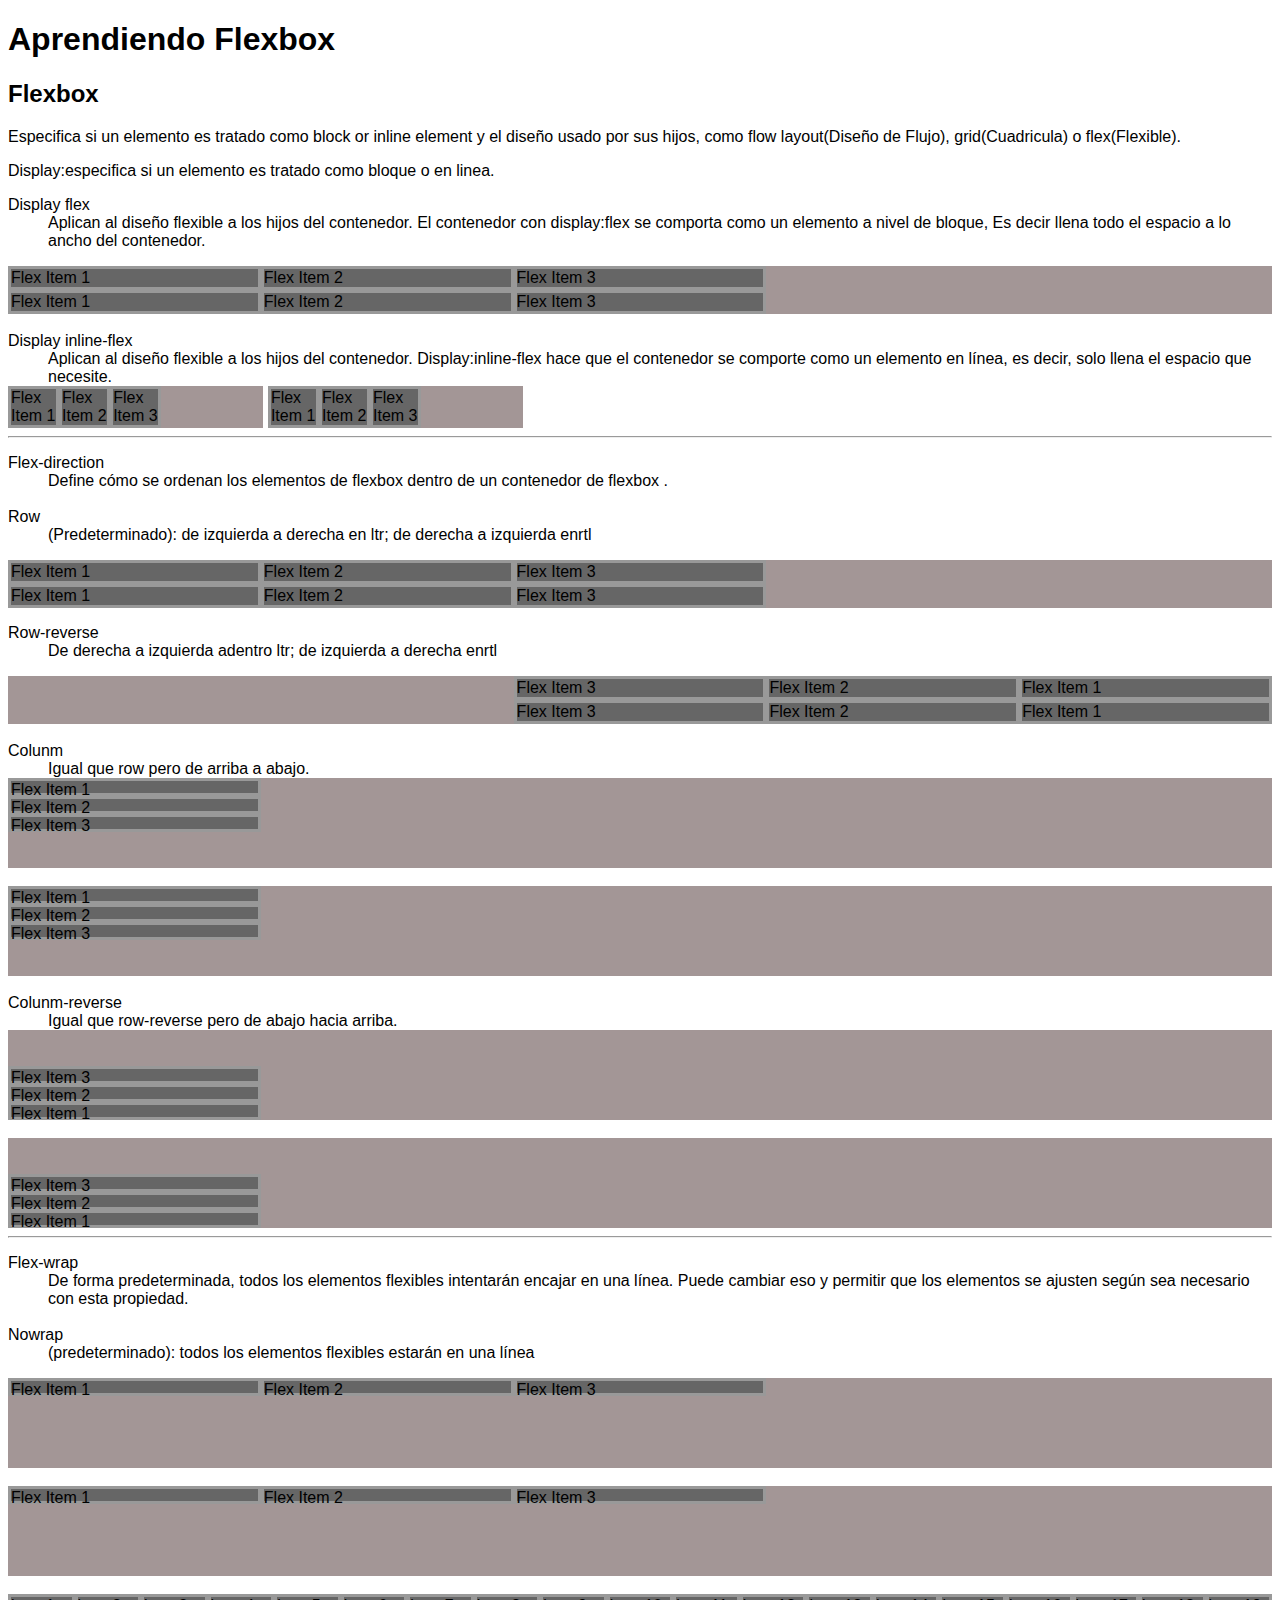
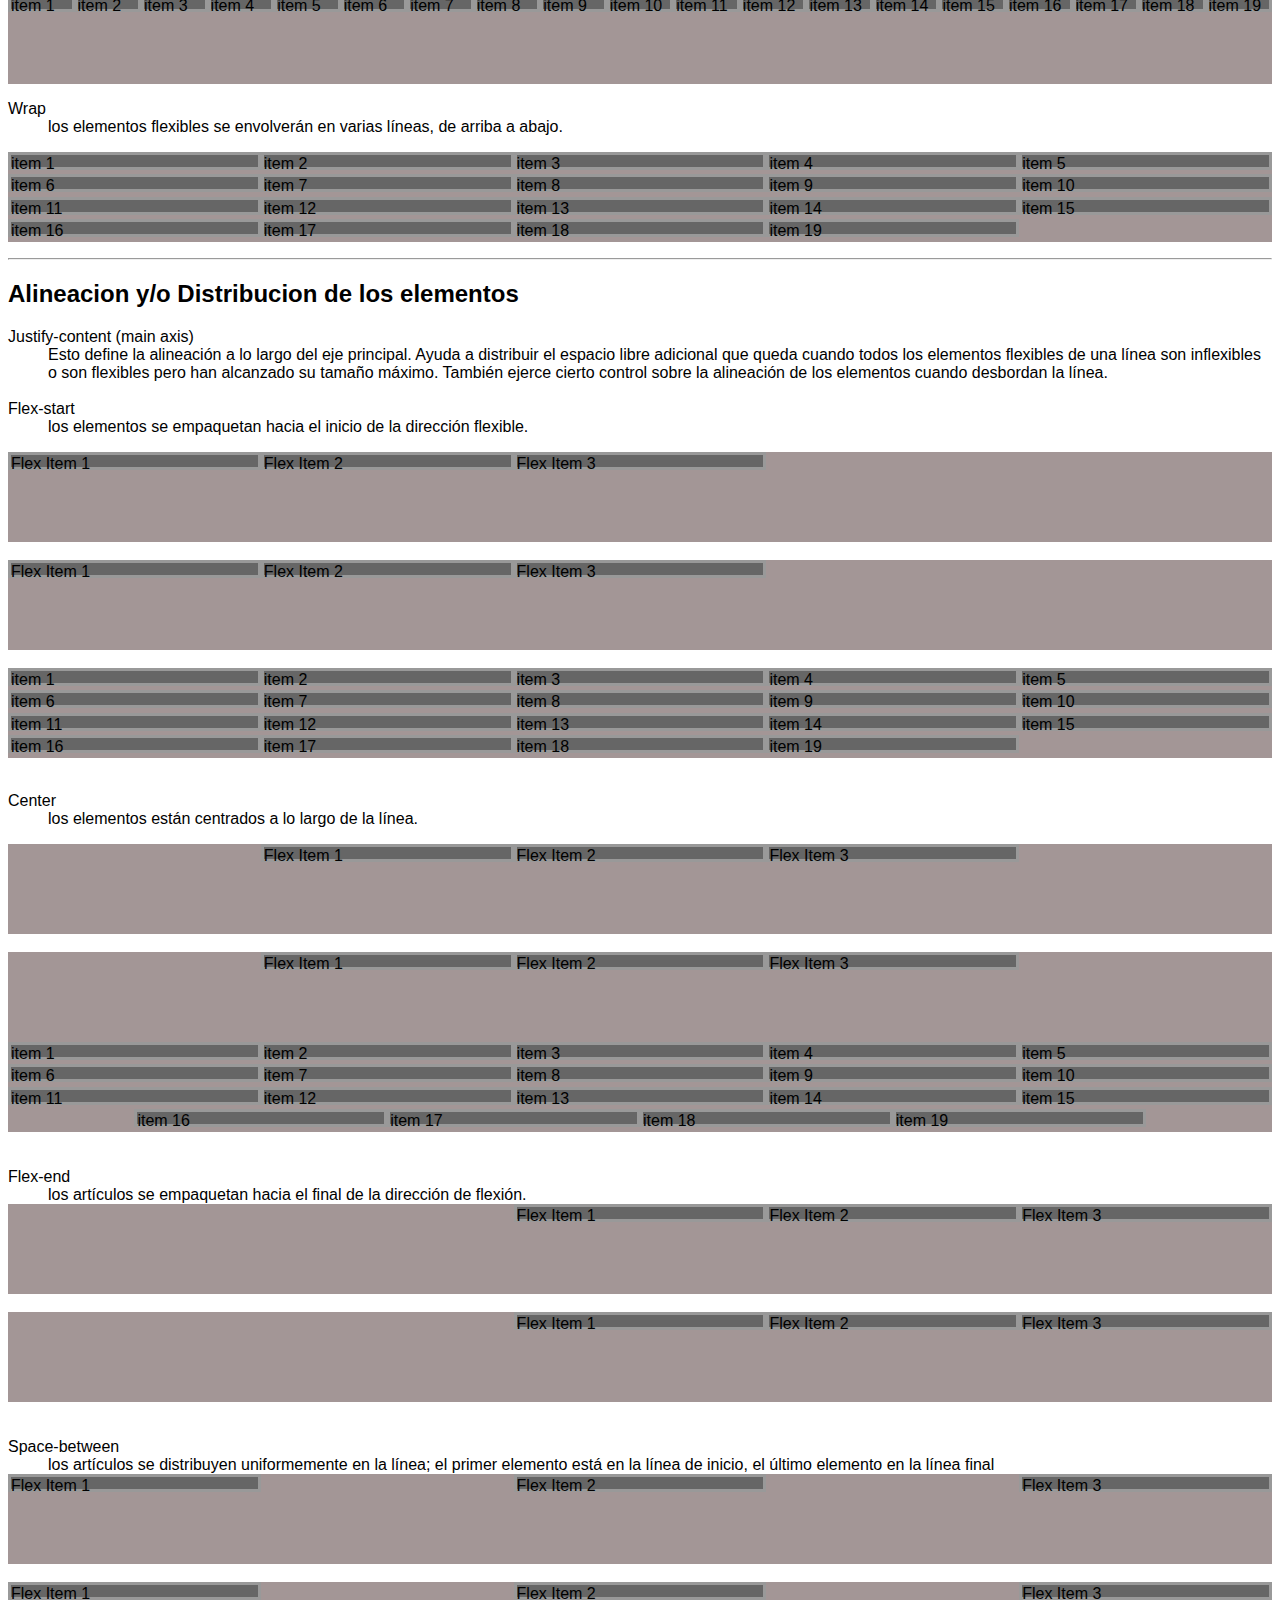
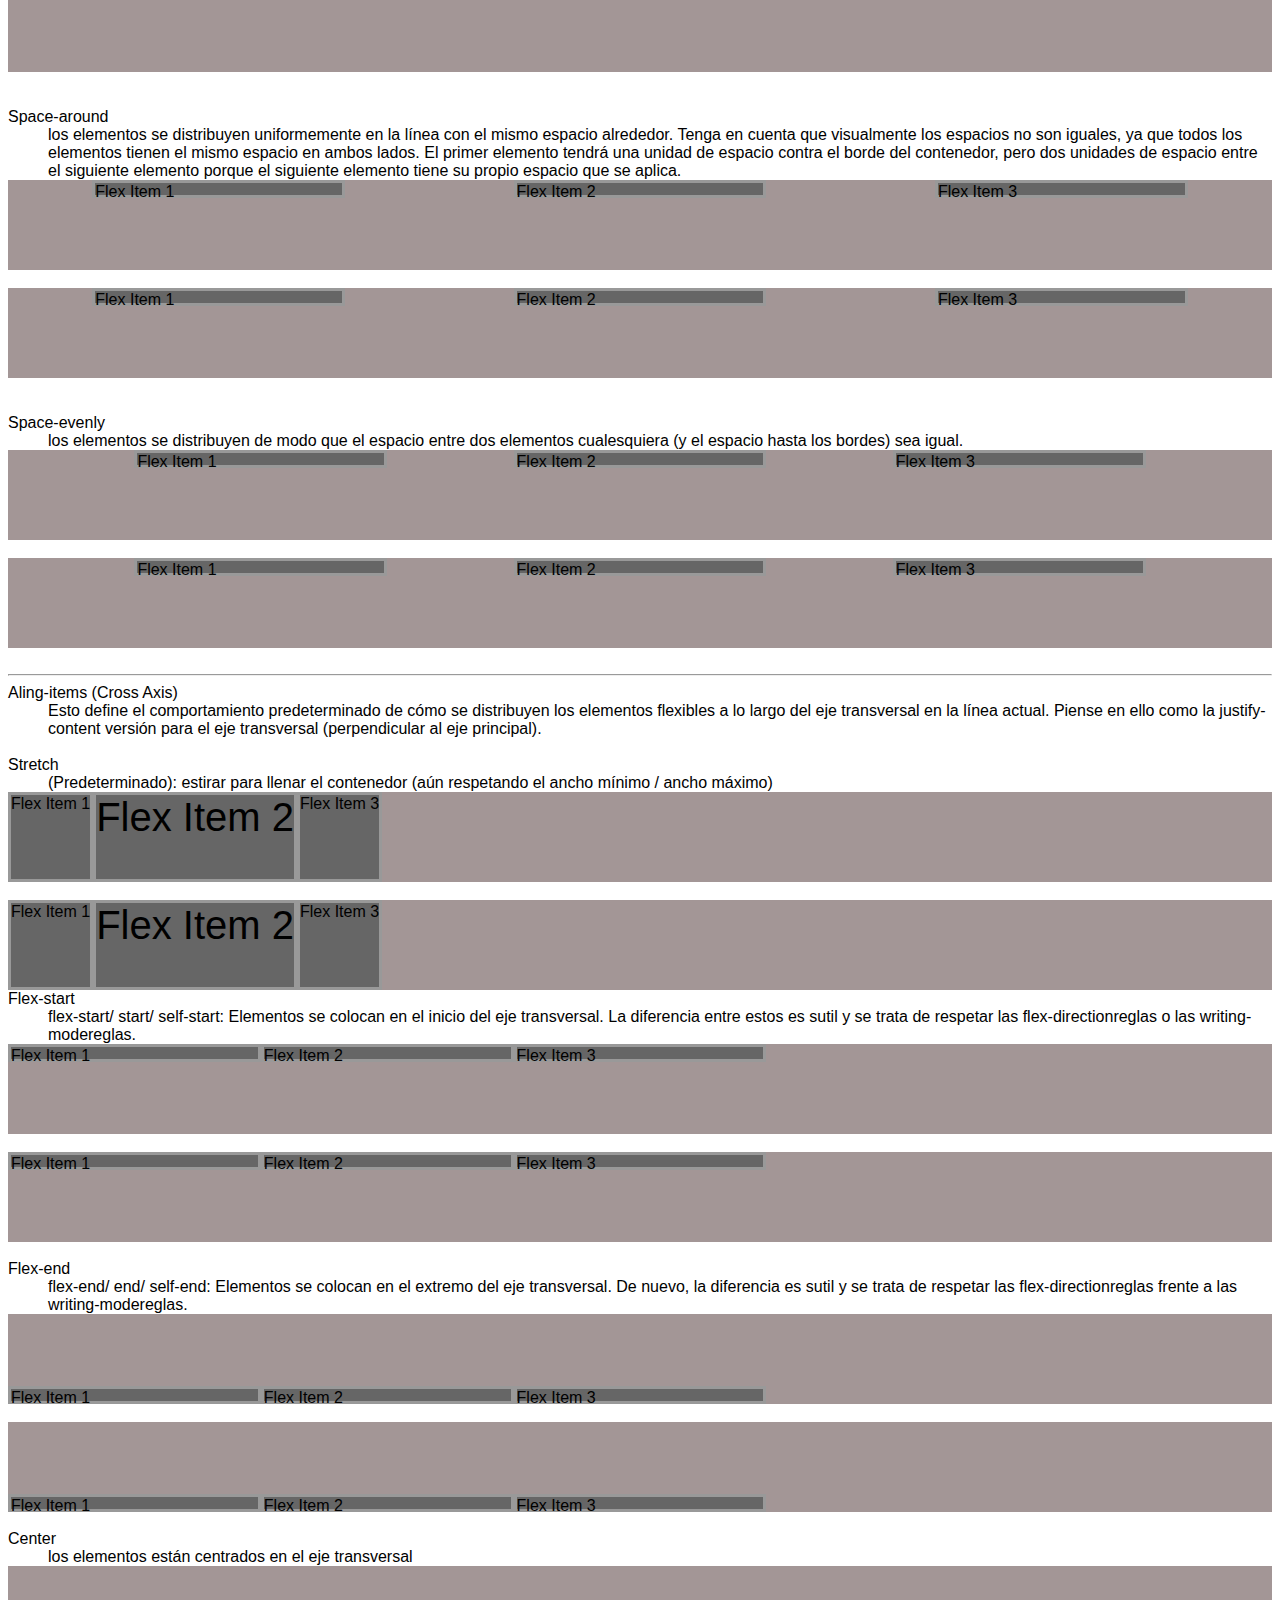
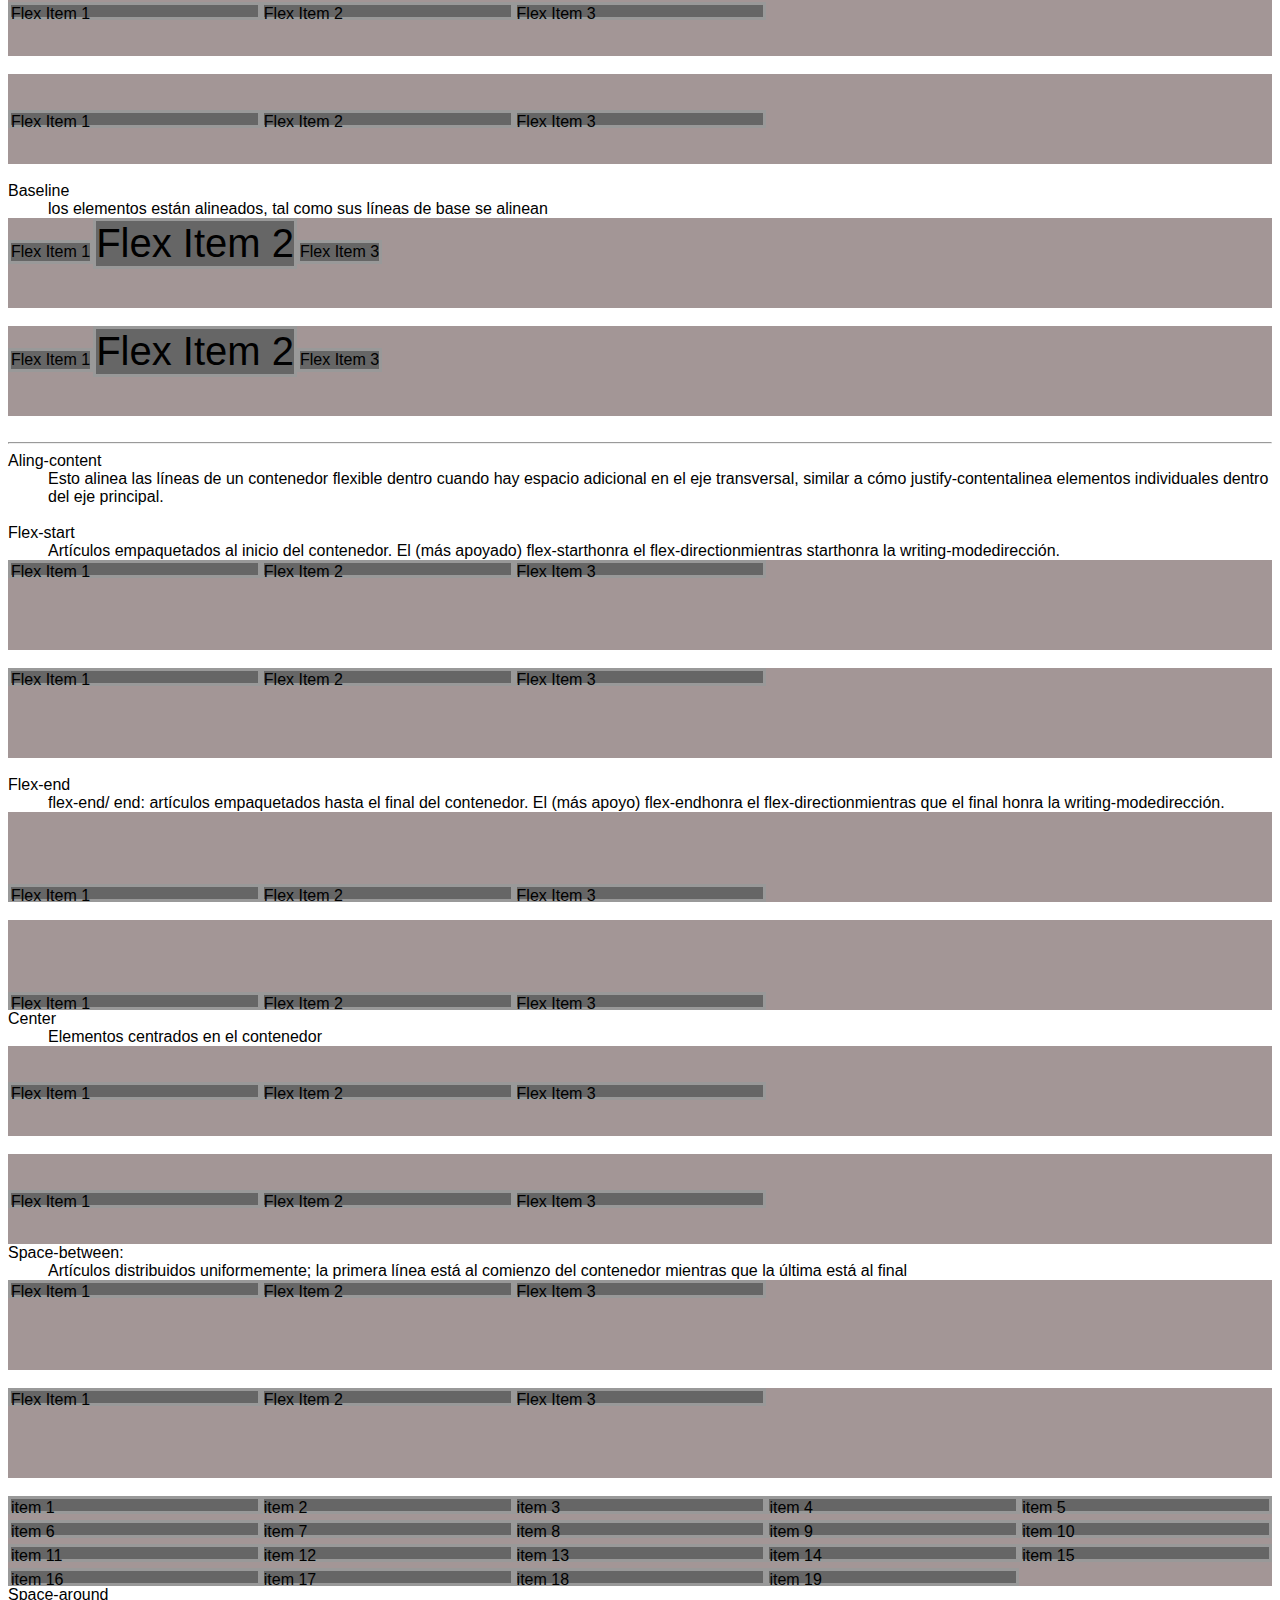
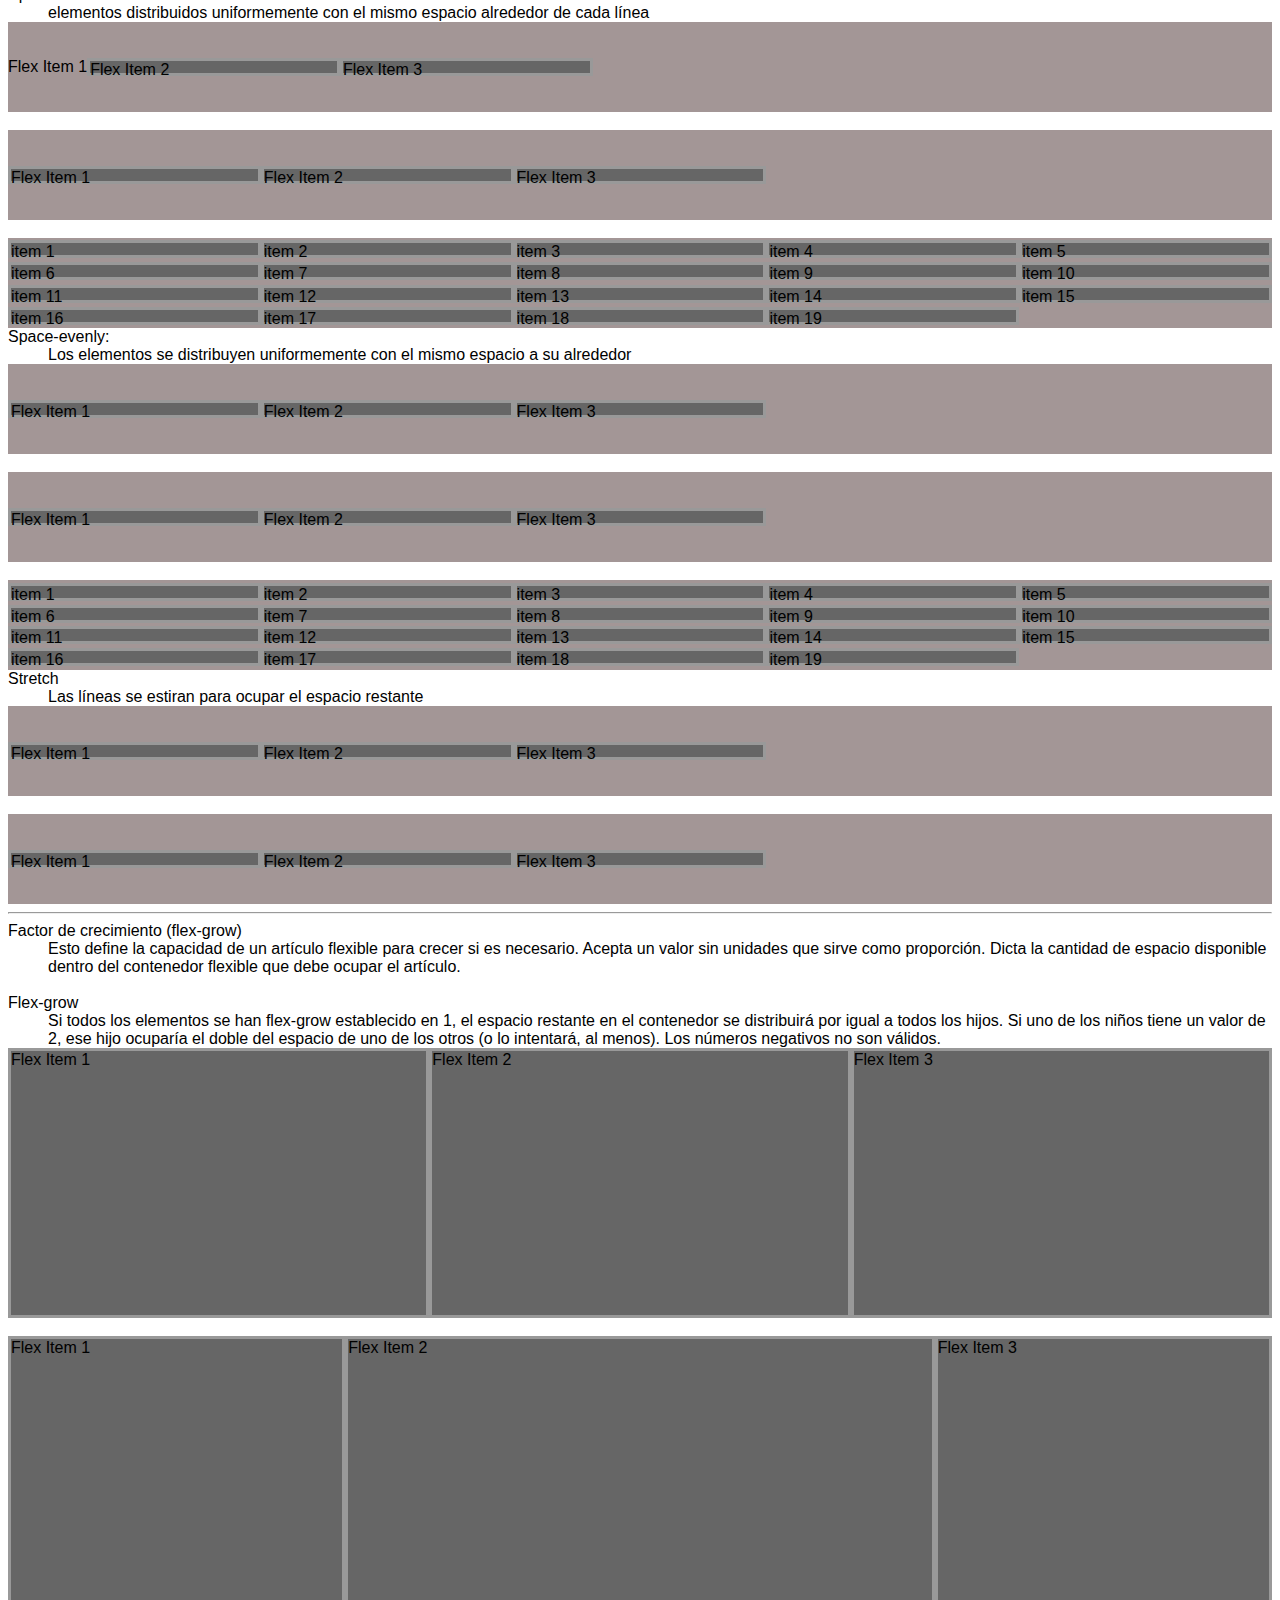
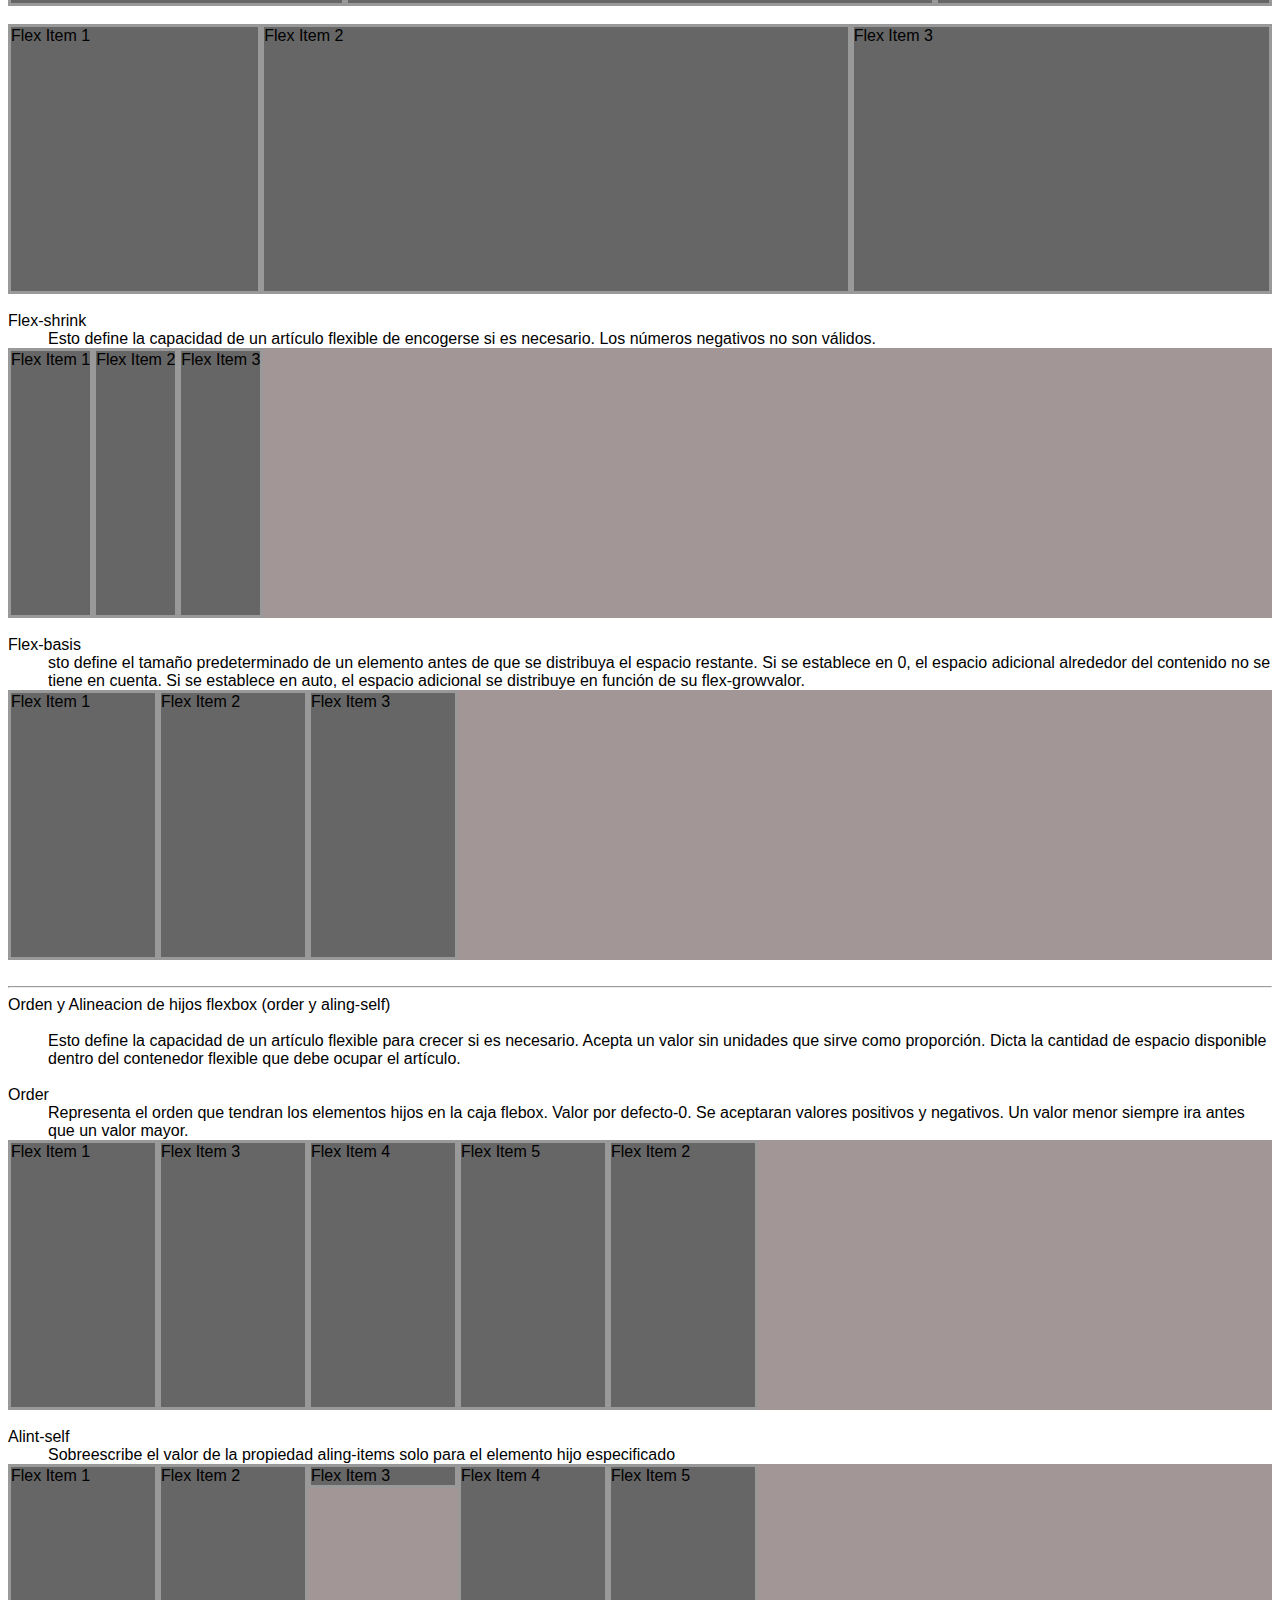
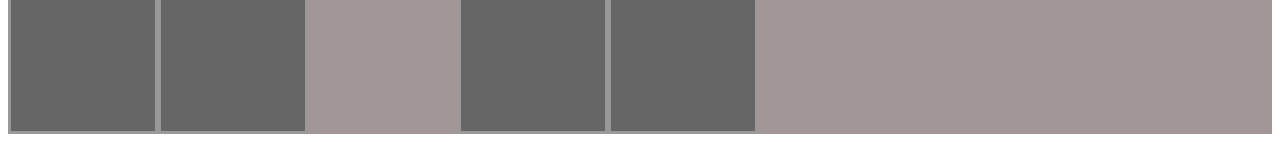
<file: Fundamentos Flexbox/index.html>
<!DOCTYPE html>
<html lang="en">
<head>
    <meta charset="UTF-8">
    <meta http-equiv="X-UA-Compatible" content="IE=edge">
    <meta name="viewport" content="width=device-width, initial-scale=1.0">
    <title>Aprendiendo Flexbox</title>
    <link rel="stylesheet" href="style.css">

</head>
<body>
    <h1>Aprendiendo Flexbox</h1>
    <h2>Flexbox</h2>
    <p>Especifica si un elemento es tratado como block or inline element y el diseño usado por sus hijos, como flow layout(Diseño de Flujo), grid(Cuadricula) o flex(Flexible). </p>
    <p>Display:especifica si un elemento es tratado como bloque o en linea. </p>
    <dl>
        <dt>Display flex</dt>
        <dd>Aplican al diseño flexible a los hijos del contenedor. El contenedor con display:flex se comporta como un elemento a nivel de bloque, Es decir llena todo el espacio a lo ancho del contenedor.</dd>
    </dl>
    <section class="conteiner">
        <article class="item">Flex Item 1</article>
        <article class="item">Flex Item 2</article>
        <article class="item">Flex Item 3</article>
    </section>   
    <section class="conteiner">
        <article class="item">Flex Item 1</article>
        <article class="item">Flex Item 2</article>
        <article class="item">Flex Item 3</article>
    </section> 
    <br>
    <dt>Display inline-flex</dt>
    <dd>Aplican al diseño flexible a los hijos del contenedor. Display:inline-flex hace que el contenedor se comporte como un elemento en línea, es decir, solo llena el espacio que necesite.</dd>
</dl>
<section class="conteiner1">
    <article class="item">Flex Item 1</article>
    <article class="item">Flex Item 2</article>
    <article class="item">Flex Item 3</article>
</section>   
<section class="conteiner1">
    <article class="item">Flex Item 1</article>
    <article class="item">Flex Item 2</article>
    <article class="item">Flex Item 3</article>
</section> 
<br>
<hr>
    <dl>    
    <dt>Flex-direction</dt>
       <dd>Define cómo se ordenan los elementos de flexbox dentro de un contenedor de flexbox .</dd>
    <br>
    <dt>Row</dt>
        <dd>(Predeterminado): de izquierda a derecha en ltr; de derecha a izquierda enrtl </dd>
    </dl>
    <section class="conteiner2">
        <article class="item">Flex Item 1</article>
        <article class="item">Flex Item 2</article>
        <article class="item">Flex Item 3</article>
    </section>   
    <section class="conteiner2">
        <article class="item">Flex Item 1</article>
        <article class="item">Flex Item 2</article>
        <article class="item">Flex Item 3</article>
    </section>
    <dl> 
    <dt>Row-reverse</dt>
    <dd>De derecha a izquierda adentro ltr; de izquierda a derecha enrtl </dd>
    </dl>
    <section class="conteiner3">
        <article class="item">Flex Item 1</article>
        <article class="item">Flex Item 2</article>
        <article class="item">Flex Item 3</article>
    </section>   
    <section class="conteiner3">
        <article class="item">Flex Item 1</article>
        <article class="item">Flex Item 2</article>
        <article class="item">Flex Item 3</article>
    </section>
    <br> 
    <dt>Colunm</dt>
    <dd>Igual que row pero de arriba a abajo.</dd>
    </dl>
    <section class="conteiner4">
        <article class="item">Flex Item 1</article>
        <article class="item">Flex Item 2</article>
        <article class="item">Flex Item 3</article>
    </section>   
    <br>
    <section class="conteiner4">
        <article class="item">Flex Item 1</article>
        <article class="item">Flex Item 2</article>
        <article class="item">Flex Item 3</article>
    </section> 
    <br>
    <dt>Colunm-reverse</dt>
    <dd>Igual que row-reverse pero de abajo hacia arriba.</dd>
    </dl>
    <section class="conteiner5">
        <article class="item">Flex Item 1</article>
        <article class="item">Flex Item 2</article>
        <article class="item">Flex Item 3</article>
    </section>
    <br>   
    <section class="conteiner5">
        <article class="item">Flex Item 1</article>
        <article class="item">Flex Item 2</article>
        <article class="item">Flex Item 3</article>
    </section> 
    <hr>
    <dl>    
    <dt>Flex-wrap</dt>
       <dd>De forma predeterminada, todos los elementos flexibles intentarán encajar en una línea. Puede cambiar eso y permitir que los elementos se ajusten según sea necesario con esta propiedad.</dd>
    <br>
    <dt>Nowrap</dt>
        <dd>(predeterminado): todos los elementos flexibles estarán en una línea</dd>
    </dl>
    <section class="conteiner6">
        <article class="item">Flex Item 1</article>
        <article class="item">Flex Item 2</article>
        <article class="item">Flex Item 3</article>
    </section>   
    <br>
    <section class="conteiner6">
        <article class="item">Flex Item 1</article>
        <article class="item">Flex Item 2</article>
        <article class="item">Flex Item 3</article>
    </section>
    <br>
    <section class="conteiner6">
        <article class="item">item 1</article>
        <article class="item">item 2</article>
        <article class="item">item 3</article>
        <article class="item">item 4</article>
        <article class="item">item 5</article>
        <article class="item">item 6</article>
        <article class="item">item 7</article>
        <article class="item">item 8</article>
        <article class="item">item 9</article>
        <article class="item">item 10</article>
        <article class="item">item 11</article>
        <article class="item">item 12</article>
        <article class="item">item 13</article>
        <article class="item">item 14</article>
        <article class="item">item 15</article>
        <article class="item">item 16</article>
        <article class="item">item 17</article>
        <article class="item">item 18</article>
        <article class="item">item 19</article>
    </section>
    <dl>
        <dt>Wrap</dt>
        <dd>los elementos flexibles se envolverán en varias líneas, de arriba a abajo.</dd>
    </dl>
    <section class="conteiner7">
        <article class="item">item 1</article>
        <article class="item">item 2</article>
        <article class="item">item 3</article>
        <article class="item">item 4</article>
        <article class="item">item 5</article>
        <article class="item">item 6</article>
        <article class="item">item 7</article>
        <article class="item">item 8</article>
        <article class="item">item 9</article>
        <article class="item">item 10</article>
        <article class="item">item 11</article>
        <article class="item">item 12</article>
        <article class="item">item 13</article>
        <article class="item">item 14</article>
        <article class="item">item 15</article>
        <article class="item">item 16</article>
        <article class="item">item 17</article>
        <article class="item">item 18</article>
        <article class="item">item 19</article>
    </section>
    </section>
    <dl>
    <hr>
    <h2>Alineacion y/o Distribucion de los elementos</h2> 
    <dt>Justify-content (main axis)</dt>
    <dd>Esto define la alineación a lo largo del eje principal. Ayuda a distribuir el espacio libre adicional que queda cuando todos los elementos flexibles de una línea son inflexibles o son flexibles pero han alcanzado su tamaño máximo. También ejerce cierto control sobre la alineación de los elementos cuando desbordan la línea.</dd>
    <br>
    <dt>Flex-start</dt>
     <dd>los elementos se empaquetan hacia el inicio de la dirección flexible.</dd>
    </dl>
    <section class="conteiner8">
     <article class="item">Flex Item 1</article>
     <article class="item">Flex Item 2</article>
     <article class="item">Flex Item 3</article>
 </section>   
 <br>
 <section class="conteiner8">
     <article class="item">Flex Item 1</article>
     <article class="item">Flex Item 2</article>
     <article class="item">Flex Item 3</article>
 </section>
 <br>
 <section class="conteiner8">
     <article class="item">item 1</article>
     <article class="item">item 2</article>
     <article class="item">item 3</article>
     <article class="item">item 4</article>
     <article class="item">item 5</article>
     <article class="item">item 6</article>
     <article class="item">item 7</article>
     <article class="item">item 8</article>
     <article class="item">item 9</article>
     <article class="item">item 10</article>
     <article class="item">item 11</article>
     <article class="item">item 12</article>
     <article class="item">item 13</article>
     <article class="item">item 14</article>
     <article class="item">item 15</article>
     <article class="item">item 16</article>
     <article class="item">item 17</article>
     <article class="item">item 18</article>
     <article class="item">item 19</article>
 </section>
 <dl>
    <br>
    <dt>Center</dt>
     <dd>los elementos están centrados a lo largo de la línea.</dd>
    </dl>
    <section class="conteiner9">
     <article class="item">Flex Item 1</article>
     <article class="item">Flex Item 2</article>
     <article class="item">Flex Item 3</article>
 </section>   
 <br>
 <section class="conteiner9">
     <article class="item">Flex Item 1</article>
     <article class="item">Flex Item 2</article>
     <article class="item">Flex Item 3</article>
 </section>
 <section class="conteiner9">
    <article class="item">item 1</article>
    <article class="item">item 2</article>
    <article class="item">item 3</article>
    <article class="item">item 4</article>
    <article class="item">item 5</article>
    <article class="item">item 6</article>
    <article class="item">item 7</article>
    <article class="item">item 8</article>
    <article class="item">item 9</article>
    <article class="item">item 10</article>
    <article class="item">item 11</article>
    <article class="item">item 12</article>
    <article class="item">item 13</article>
    <article class="item">item 14</article>
    <article class="item">item 15</article>
    <article class="item">item 16</article>
    <article class="item">item 17</article>
    <article class="item">item 18</article>
    <article class="item">item 19</article>
</section>
 <br>
 <br>
    <dt>Flex-end</dt>
     <dd>los artículos se empaquetan hacia el final de la dirección de flexión.</dd>
    </dl>
    <section class="conteiner10">
     <article class="item">Flex Item 1</article>
     <article class="item">Flex Item 2</article>
     <article class="item">Flex Item 3</article>
 </section>   
 <br>
 <section class="conteiner10">
     <article class="item">Flex Item 1</article>
     <article class="item">Flex Item 2</article>
     <article class="item">Flex Item 3</article>
 </section>
 <br>
 <br>
 <dt>Space-between</dt>
  <dd>los artículos se distribuyen uniformemente en la línea; el primer elemento está en la línea de inicio, el último elemento en la línea final</dd>
 </dl>
 <section class="conteiner11">
  <article class="item">Flex Item 1</article>
  <article class="item">Flex Item 2</article>
  <article class="item">Flex Item 3</article>
</section>   
<br>
<section class="conteiner11">
  <article class="item">Flex Item 1</article>
  <article class="item">Flex Item 2</article>
  <article class="item">Flex Item 3</article>
</section>
<br>
<br>
    <dt>Space-around</dt>
     <dd>los elementos se distribuyen uniformemente en la línea con el mismo espacio alrededor. Tenga en cuenta que visualmente los espacios no son iguales, ya que todos los elementos tienen el mismo espacio en ambos lados. El primer elemento tendrá una unidad de espacio contra el borde del contenedor, pero dos unidades de espacio entre el siguiente elemento porque el siguiente elemento tiene su propio espacio que se aplica.</dd>
    </dl>
    <section class="conteiner12">
     <article class="item">Flex Item 1</article>
     <article class="item">Flex Item 2</article>
     <article class="item">Flex Item 3</article>
 </section>   
 <br>
 <section class="conteiner12">
     <article class="item">Flex Item 1</article>
     <article class="item">Flex Item 2</article>
     <article class="item">Flex Item 3</article>
 </section>
 <br>
 <br>
    <dt>Space-evenly</dt>
     <dd>los elementos se distribuyen de modo que el espacio entre dos elementos cualesquiera (y el espacio hasta los bordes) sea igual.</dd>
    </dl>
    <section class="conteiner13">
     <article class="item">Flex Item 1</article>
     <article class="item">Flex Item 2</article>
     <article class="item">Flex Item 3</article>
 </section>   
 <br>
 <section class="conteiner13">
     <article class="item">Flex Item 1</article>
     <article class="item">Flex Item 2</article>
     <article class="item">Flex Item 3</article>
 </section>
 <br>
 <hr>
 <dt>Aling-items (Cross Axis)</dt>
 <dd>Esto define el comportamiento predeterminado de cómo se distribuyen los elementos flexibles a lo largo del eje transversal en la línea actual. Piense en ello como la justify-content versión para el eje transversal (perpendicular al eje principal).</dd>
 <br>
 <dt>Stretch</dt>
<dd>(Predeterminado): estirar para llenar el contenedor (aún respetando el ancho mínimo / ancho máximo)</dd>
</dl>
<section class="conteiner14">
<article class="item14">Flex Item 1</article>
<article class="item14">Flex Item 2</article>
<article class="item14">Flex Item 3</article>
</section>   
<br>
<section class="conteiner14">
<article class="item14">Flex Item 1</article>
<article class="item14">Flex Item 2</article>
<article class="item14">Flex Item 3</article>
</section>
<dt>Flex-start</dt>
  <dd>flex-start/ start/ self-start: Elementos se colocan en el inicio del eje transversal. La diferencia entre estos es sutil y se trata de respetar las flex-directionreglas o las writing-modereglas.</dd>
 </dl>
 <section class="conteiner15">
  <article class="item">Flex Item 1</article>
  <article class="item">Flex Item 2</article>
  <article class="item">Flex Item 3</article>
</section>   
<br>
<section class="conteiner15">
  <article class="item">Flex Item 1</article>
  <article class="item">Flex Item 2</article>
  <article class="item">Flex Item 3</article>
</section>
<br>
 <dt>Flex-end</dt>
  <dd>flex-end/ end/ self-end: Elementos se colocan en el extremo del eje transversal. De nuevo, la diferencia es sutil y se trata de respetar las flex-directionreglas frente a las writing-modereglas.</dd>
 </dl>
 <section class="conteiner16">
  <article class="item">Flex Item 1</article>
  <article class="item">Flex Item 2</article>
  <article class="item">Flex Item 3</article>
</section>   
<br>
<section class="conteiner16">
  <article class="item">Flex Item 1</article>
  <article class="item">Flex Item 2</article>
  <article class="item">Flex Item 3</article>
</section>
<br>
<dt>Center</dt>
<dd>los elementos están centrados en el eje transversal</dd>
</dl>
<section class="conteiner17">
<article class="item">Flex Item 1</article>
<article class="item">Flex Item 2</article>
<article class="item">Flex Item 3</article>
</section>   
<br>
<section class="conteiner17">
<article class="item">Flex Item 1</article>
<article class="item">Flex Item 2</article>
<article class="item">Flex Item 3</article>
</section>
<br>
<dt>Baseline</dt>
<dd> los elementos están alineados, tal como sus líneas de base se alinean</dd>
</dl>
<section class="conteiner18">
<article class="item14">Flex Item 1</article>
<article class="item14">Flex Item 2</article>
<article class="item14">Flex Item 3</article>
</section>   
<br>
<section class="conteiner18">
<article class="item14">Flex Item 1</article>
<article class="item14">Flex Item 2</article>
<article class="item14">Flex Item 3</article>
</section>
<br>
<hr>
<dt>Aling-content </dt>
 <dd>Esto alinea las líneas de un contenedor flexible dentro cuando hay espacio adicional en el eje transversal, similar a cómo justify-contentalinea elementos individuales dentro del eje principal.</dd>
 <br>
 <dt>Flex-start</dt>
<dd>Artículos empaquetados al inicio del contenedor. El (más apoyado) flex-starthonra el flex-directionmientras starthonra la writing-modedirección.</dd>
</dl>
<section class="conteiner20">
<article class="item">Flex Item 1</article>
<article class="item">Flex Item 2</article>
<article class="item">Flex Item 3</article>
</section>   
<br>
<section class="conteiner20">
<article class="item">Flex Item 1</article>
<article class="item">Flex Item 2</article>
<article class="item">Flex Item 3</article>
</section>
<br>
<dt>Flex-end</dt>
<dd>flex-end/ end: artículos empaquetados hasta el final del contenedor. El (más apoyo) flex-endhonra el flex-directionmientras que el final honra la writing-modedirección.</dd>
</dl>
<section class="conteiner21">
<article class="item">Flex Item 1</article>
<article class="item">Flex Item 2</article>
<article class="item">Flex Item 3</article>
</section>   
<br>
<section class="conteiner21">
<article class="item">Flex Item 1</article>
<article class="item">Flex Item 2</article>
<article class="item">Flex Item 3</article>
</section>
<dt>Center</dt>
<dd>Elementos centrados en el contenedor</dd>
</dl>
<section class="conteiner22">
<article class="item">Flex Item 1</article>
<article class="item">Flex Item 2</article>
<article class="item">Flex Item 3</article>
</section>   
<br>
<section class="conteiner22">
<article class="item">Flex Item 1</article>
<article class="item">Flex Item 2</article>
<article class="item">Flex Item 3</article>
</section>
<dt>Space-between:</dt>
<dd> Artículos distribuidos uniformemente; la primera línea está al comienzo del contenedor mientras que la última está al final</dd>
</dl>
<section class="conteiner23">
<article class="item">Flex Item 1</article>
<article class="item">Flex Item 2</article>
<article class="item">Flex Item 3</article>
</section>   
<br>
<section class="conteiner23">
<article class="item">Flex Item 1</article>
<article class="item">Flex Item 2</article>
<article class="item">Flex Item 3</article>
</section>
<br>
<section class="conteiner23">
    <article class="item">item 1</article>
    <article class="item">item 2</article>
    <article class="item">item 3</article>
    <article class="item">item 4</article>
    <article class="item">item 5</article>
    <article class="item">item 6</article>
    <article class="item">item 7</article>
    <article class="item">item 8</article>
    <article class="item">item 9</article>
    <article class="item">item 10</article>
    <article class="item">item 11</article>
    <article class="item">item 12</article>
    <article class="item">item 13</article>
    <article class="item">item 14</article>
    <article class="item">item 15</article>
    <article class="item">item 16</article>
    <article class="item">item 17</article>
    <article class="item">item 18</article>
    <article class="item">item 19</article>
</section>
<dt>Space-around</dt>
<dd> elementos distribuidos uniformemente con el mismo espacio alrededor de cada línea</dd>
</dl>
<section class="conteiner24">
<article c8lass="item">Flex Item 1</article>
<article class="item">Flex Item 2</article>
<article class="item">Flex Item 3</article>
</section>   
<br>
<section class="conteiner24">
<article class="item">Flex Item 1</article>
<article class="item">Flex Item 2</article>
<article class="item">Flex Item 3</article>
</section>
<br>
<section class="conteiner24">
    <article class="item">item 1</article>
    <article class="item">item 2</article>
    <article class="item">item 3</article>
    <article class="item">item 4</article>
    <article class="item">item 5</article>
    <article class="item">item 6</article>
    <article class="item">item 7</article>
    <article class="item">item 8</article>
    <article class="item">item 9</article>
    <article class="item">item 10</article>
    <article class="item">item 11</article>
    <article class="item">item 12</article>
    <article class="item">item 13</article>
    <article class="item">item 14</article>
    <article class="item">item 15</article>
    <article class="item">item 16</article>
    <article class="item">item 17</article>
    <article class="item">item 18</article>
    <article class="item">item 19</article>
</section>
<dt>Space-evenly:</dt>
<dd>Los elementos se distribuyen uniformemente con el mismo espacio a su alrededor</dd>
</dl>
<section class="conteiner25">
<article class="item">Flex Item 1</article>
<article class="item">Flex Item 2</article>
<article class="item">Flex Item 3</article>
</section>   
<br>
<section class="conteiner25">
<article class="item">Flex Item 1</article>
<article class="item">Flex Item 2</article>
<article class="item">Flex Item 3</article>
</section>
<br>
<section class="conteiner25">
    <article class="item">item 1</article>
    <article class="item">item 2</article>
    <article class="item">item 3</article>
    <article class="item">item 4</article>
    <article class="item">item 5</article>
    <article class="item">item 6</article>
    <article class="item">item 7</article>
    <article class="item">item 8</article>
    <article class="item">item 9</article>
    <article class="item">item 10</article>
    <article class="item">item 11</article>
    <article class="item">item 12</article>
    <article class="item">item 13</article>
    <article class="item">item 14</article>
    <article class="item">item 15</article>
    <article class="item">item 16</article>
    <article class="item">item 17</article>
    <article class="item">item 18</article>
    <article class="item">item 19</article>
</section>
<dt>Stretch</dt>
<dd>Las líneas se estiran para ocupar el espacio restante</dd>
</dl>
<section class="conteiner26">
<article class="item">Flex Item 1</article>
<article class="item">Flex Item 2</article>
<article class="item">Flex Item 3</article>
</section>   
<br>
<section class="conteiner26">
<article class="item">Flex Item 1</article>
<article class="item">Flex Item 2</article>
<article class="item">Flex Item 3</article>
</section>
<hr>
<dt>Factor de crecimiento (flex-grow)</dt>
 <dd>Esto define la capacidad de un artículo flexible para crecer si es necesario. Acepta un valor sin unidades que sirve como proporción. Dicta la cantidad de espacio disponible dentro del contenedor flexible que debe ocupar el artículo.</dd>
 <br>
 <dt>Flex-grow</dt>
<dd>Si todos los elementos se han flex-grow establecido en 1, el espacio restante en el contenedor se distribuirá por igual a todos los hijos. Si uno de los niños tiene un valor de 2, ese hijo ocuparía el doble del espacio de uno de los otros (o lo intentará, al menos). Los números negativos no son válidos.</dd>
</dl>
<section class="conteiner27">
<article class="item27">Flex Item 1</article>
<article class="item27">Flex Item 2</article>
<article class="item27">Flex Item 3</article>
</section>
<br> 
<section class="conteiner27">
    <article class="item27-1">Flex Item 1</article>
    <article class="item27-1">Flex Item 2</article>
    <article class="item27-1">Flex Item 3</article>
    </section>    
<br>
<section class="conteiner27">
    <article class="item27-2">Flex Item 1</article>
    <article class="item27-2">Flex Item 2</article>
    <article class="item27-2">Flex Item 3</article>
    </section>    
<br>
<dt>Flex-shrink</dt>
<dd>Esto define la capacidad de un artículo flexible de encogerse si es necesario. Los números negativos no son válidos.</dd>
</dl>
<section class="conteiner28">
<article class="item28">Flex Item 1</article>
<article class="item28">Flex Item 2</article>
<article class="item28">Flex Item 3</article>
</section>   
<br>
<dt>Flex-basis</dt>
<dd>sto define el tamaño predeterminado de un elemento antes de que se distribuya el espacio restante. Si se establece en 0, el espacio adicional alrededor del contenido no se tiene en cuenta. Si se establece en auto, el espacio adicional se distribuye en función de su flex-growvalor.</dd>
</dl>
<section class="conteiner29">
<article class="item29">Flex Item 1</article>
<article class="item29">Flex Item 2</article>
<article class="item29">Flex Item 3</article>
</section>   
<br>
<hr>
<dt>Orden y Alineacion de hijos flexbox  (order y aling-self)</dt>
<br> 
<dd>Esto define la capacidad de un artículo flexible para crecer si es necesario. Acepta un valor sin unidades que sirve como proporción. Dicta la cantidad de espacio disponible dentro del contenedor flexible que debe ocupar el artículo.</dd>
 <br>
 <dt>Order</dt>
<dd>Representa el orden que tendran los elementos hijos en la caja flebox. Valor por defecto-0. Se aceptaran valores positivos y negativos. Un valor menor siempre ira antes que un valor mayor.</dd>
</dl>
<section class="conteiner30">
<article class="item30">Flex Item 1</article>
<article class="item30">Flex Item 2</article>
<article class="item30">Flex Item 3</article>
<article class="item30">Flex Item 4</article>
<article class="item30">Flex Item 5</article>
</section>
<br>
<dt>Alint-self</dt>
<dd>Sobreescribe el valor  de la propiedad aling-items solo para el elemento hijo especificado</dd>
<section class="conteiner31">
<article class="item31">Flex Item 1</article>
<article class="item31">Flex Item 2</article>
<article class="item31">Flex Item 3</article>
<article class="item31">Flex Item 4</article>
<article class="item31">Flex Item 5</article>
</section>


</body>
</html>
</file>
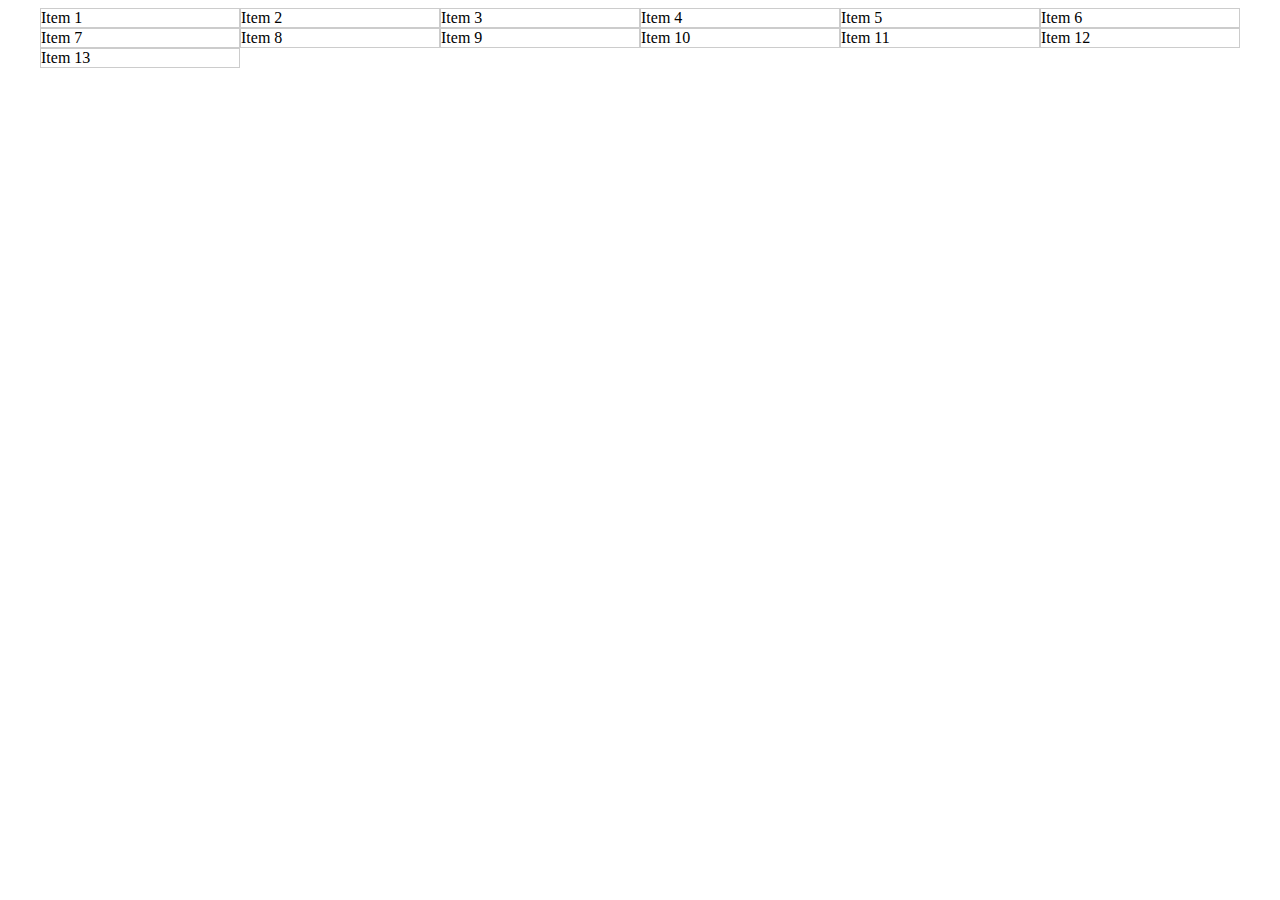
<file: Efercicio Flexbox-Artesanal/Artesanal.html>
<!DOCTYPE html>
<html lang="en">
<head>
    <meta charset="UTF-8">
    <meta http-equiv="X-UA-Compatible" content="IE=edge">
    <meta name="viewport" content="width=, initial-scale=1.0">
    <title>Flexbox Artesanal</title>
    <Style>
        *,
        *::after,
        *::before {
            box-sizing: border-box;
        }

        .conteiner {
            margin: auto;
            max-width: 1200px;
        }

        .flex-conteiner {
            display: flex;
            flex-flow: row wrap;
        }

        .flex-item {
            border: thin solid #ccc;
            flex: 0 0 100%;
        }

/*Small devices (landscape phones, 576px and up)*/
@media (min-width: 576px) {
    .flex-item {
        flex: 0 0 50%;
    }
}
/*Medium devices (tablets, 768px and up)*/
@media (min-width: 768px) {
    .flex-item {
        flex: 0 0 33.333333333333333%;
    }
}
/*Large devices (desktops, 992px and up)*/
@media (min-width: 992px) { 
    .flex-item {
        flex: 0 0 25%;
    }
}
 
/*Extra large devices (large desktops, 1200px and up)*/
@media (min-width: 1200px) { 
    .flex-item {
        flex: 0 0 16.66666666666666667%;
    }
}   

</Style>

</head>
<body>
    <div class="conteiner">
        <section class="flex-conteiner">
            <article class="flex-item">Item 1</article>
            <article class="flex-item">Item 2</article>
            <article class="flex-item">Item 3</article>
            <article class="flex-item">Item 4</article>
            <article class="flex-item">Item 5</article>
            <article class="flex-item">Item 6</article>
            <article class="flex-item">Item 7</article>
            <article class="flex-item">Item 8</article>
            <article class="flex-item">Item 9</article>
            <article class="flex-item">Item 10</article>
            <article class="flex-item">Item 11</article>
            <article class="flex-item">Item 12</article>
            <article class="flex-item">Item 13</article>
        </section>
    </div>
</body>
</html>
</file>
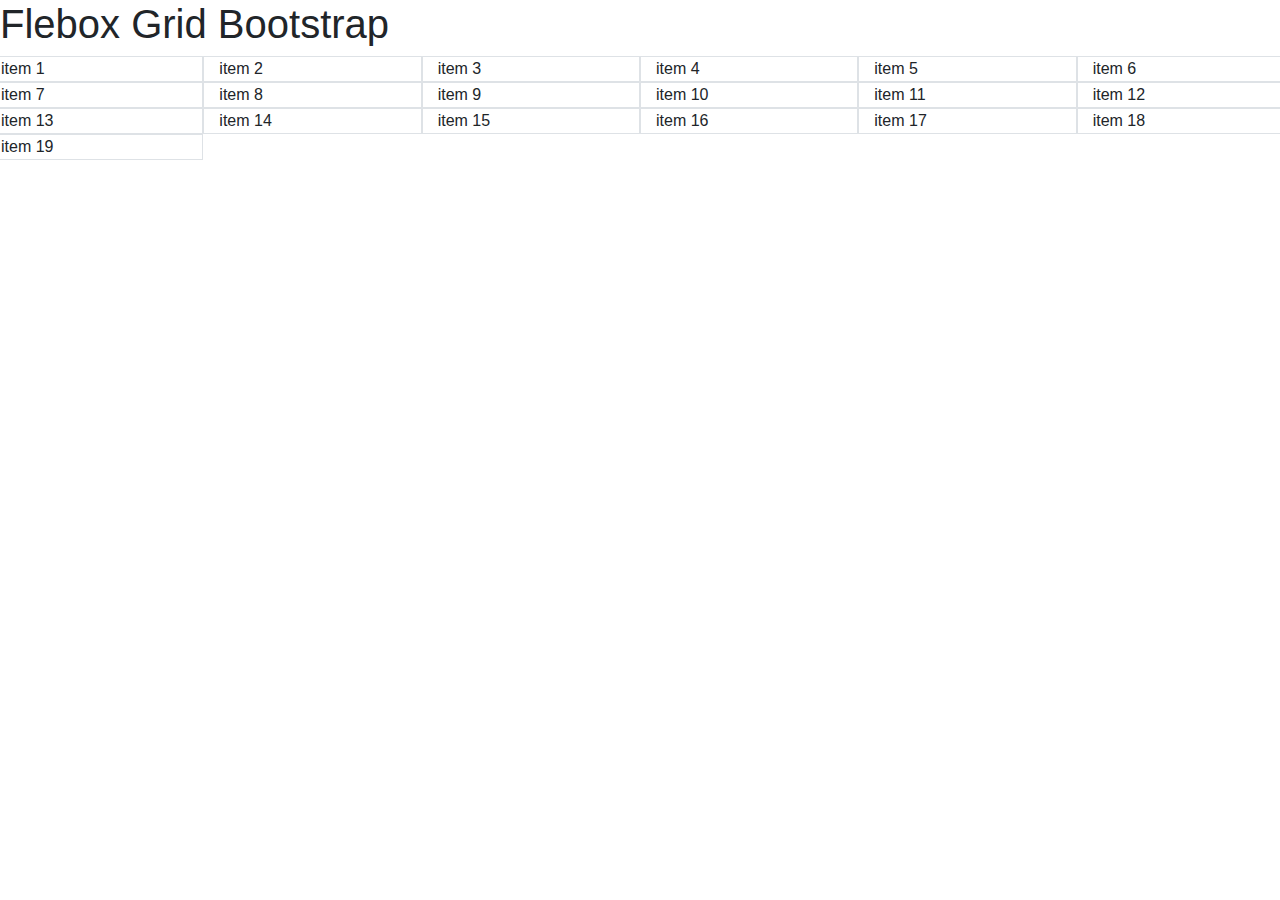
<file: Ejercicios Flexbox-Bootstrap/bootstrap.html>
<!doctype html>
<html lang="en">
  <head>
    <!-- Required meta tags -->
    <meta charset="utf-8">
    <meta name="viewport" content="width=device-width, initial-scale=1, shrink-to-fit=no">

    <!-- Bootstrap CSS -->
    <link rel="stylesheet" href="https://stackpath.bootstrapcdn.com/bootstrap/4.3.1/css/bootstrap.min.css" integrity="sha384-ggOyR0iXCbMQv3Xipma34MD+dH/1fQ784/j6cY/iJTQUOhcWr7x9JvoRxT2MZw1T" crossorigin="anonymous">

    <title>Flexbox Bootstrap</title>
  </head>
  <body>
    <h1>Flebox Grid Bootstrap</h1>
    <div class="conteiner">
        <section class="row">
            <article class="border col-12 col-sm-6 col-md-4 col-lg-3 col-xl-2">item 1</article>
            <article class="border col-12 col-sm-6 col-md-4 col-lg-3 col-xl-2">item 2</article>
            <article class="border col-12 col-sm-6 col-md-4 col-lg-3 col-xl-2">item 3</article>
            <article class="border col-12 col-sm-6 col-md-4 col-lg-3 col-xl-2">item 4</article>
            <article class="border col-12 col-sm-6 col-md-4 col-lg-3 col-xl-2">item 5</article>
            <article class="border col-12 col-sm-6 col-md-4 col-lg-3 col-xl-2">item 6</article>
            <article class="border col-12 col-sm-6 col-md-4 col-lg-3 col-xl-2">item 7</article>
            <article class="border col-12 col-sm-6 col-md-4 col-lg-3 col-xl-2">item 8</article>
            <article class="border col-12 col-sm-6 col-md-4 col-lg-3 col-xl-2">item 9</article>
            <article class="border col-12 col-sm-6 col-md-4 col-lg-3 col-xl-2">item 10</article>
            <article class="border col-12 col-sm-6 col-md-4 col-lg-3 col-xl-2">item 11</article>
            <article class="border col-12 col-sm-6 col-md-4 col-lg-3 col-xl-2">item 12</article>
            <article class="border col-12 col-sm-6 col-md-4 col-lg-3 col-xl-2">item 13</article>
            <article class="border col-12 col-sm-6 col-md-4 col-lg-3 col-xl-2">item 14</article>
            <article class="border col-12 col-sm-6 col-md-4 col-lg-3 col-xl-2">item 15</article>
            <article class="border col-12 col-sm-6 col-md-4 col-lg-3 col-xl-2">item 16</article>
            <article class="border col-12 col-sm-6 col-md-4 col-lg-3 col-xl-2">item 17</article>
            <article class="border col-12 col-sm-6 col-md-4 col-lg-3 col-xl-2">item 18</article>
            <article class="border col-12 col-sm-6 col-md-4 col-lg-3 col-xl-2">item 19</article>
        </section>
    </div>

    <!-- Optional JavaScript -->
    <!-- jQuery first, then Popper.js, then Bootstrap JS -->
    <script src="https://code.jquery.com/jquery-3.3.1.slim.min.js" integrity="sha384-q8i/X+965DzO0rT7abK41JStQIAqVgRVzpbzo5smXKp4YfRvH+8abtTE1Pi6jizo" crossorigin="anonymous"></script>
    <script src="https://cdnjs.cloudflare.com/ajax/libs/popper.js/1.14.7/umd/popper.min.js" integrity="sha384-UO2eT0CpHqdSJQ6hJty5KVphtPhzWj9WO1clHTMGa3JDZwrnQq4sF86dIHNDz0W1" crossorigin="anonymous"></script>
    <script src="https://stackpath.bootstrapcdn.com/bootstrap/4.3.1/js/bootstrap.min.js" integrity="sha384-JjSmVgyd0p3pXB1rRibZUAYoIIy6OrQ6VrjIEaFf/nJGzIxFDsf4x0xIM+B07jRM" crossorigin="anonymous"></script>
  </body>
</html>
</file>
<file: Fundamentos Flexbox/style.css>
*,
*::after,
*::before{
box-sizing: border-box;
}



* {
    font-family: Arial, Helvetica, sans-serif;
}

.conteiner {
    background-color: rgb(163, 150, 150);
    display: flex;
}

.conteiner1 {
    background-color: rgb(163, 150, 150);
    display: inline-flex;
}

.conteiner2 {
    background-color: rgb(163, 150, 150);
    display: flex;
    flex-direction: row;
}

.conteiner3 {
    background-color: rgb(163, 150, 150);
    display: flex;
    flex-direction: row-reverse;
}

.conteiner4 {
    background-color: rgb(163, 150, 150);
    height: 10vh;
    display: flex;
    flex-direction: column;
}

.conteiner5 {
    background-color: rgb(163, 150, 150);
    height: 10vh;
    display: flex;
    flex-direction: column-reverse;
}

.conteiner6 {
    background-color: rgb(163, 150, 150);
    height: 10vh;
    display: flex;
    flex-direction: row; /*colunm*/
    flex-wrap: nowrap;
}

.conteiner7 {
    background-color: rgb(163, 150, 150);
    height: 10vh;
    display: flex;
    flex-direction: row; /*colunm*/
    flex-wrap: Wrap;
    /*flex-flow: column wrap;/ es un shortcut de flexdirection y flex-wrap*/
}

.conteiner8 {
    background-color: rgb(163, 150, 150);
    height: 10vh;
    display: flex;
    flex-direction: row-reverse; 
    flex-wrap: Wrap-reverse;
    flex-flow: row wrap; /*column wrap*/
    justify-content: flex-start; /*center| flex-end | space-between | space-around | space-evely*/
}

.conteiner9 {
    background-color: rgb(163, 150, 150);
    height: 10vh;
    display: flex;
    flex-direction: row-reverse; 
    flex-wrap: Wrap-reverse;
    flex-flow: row wrap;/*column wrap*/
    justify-content: center; /*center| flex-end | space-between | space-around | space-evely*/
}

.conteiner10 {
    background-color: rgb(163, 150, 150);
    height: 10vh;
    display: flex;
    flex-direction: row-reverse; 
    flex-wrap: Wrap-reverse;
    flex-flow: row wrap;/*column wrap*/
    justify-content: flex-end; /*center| flex-end | space-between | space-around | space-evely*/
}

.conteiner11 {
    background-color: rgb(163, 150, 150);
    height: 10vh;
    display: flex;
    flex-direction: row-reverse; 
    flex-wrap: Wrap-reverse;
    flex-flow: row wrap;/*column wrap*/
    justify-content: space-between; /*center| flex-end | space-between | space-around | space-evely*/
}

.conteiner12 {
    background-color: rgb(163, 150, 150);
    height: 10vh;
    display: flex;
    flex-direction: row-reverse; 
    flex-wrap: Wrap-reverse;
    flex-flow: row wrap;/*column wrap*/
    justify-content: space-around; /*center| flex-end | space-between | space-around | space-evely*/
}

.conteiner13 {
    background-color: rgb(163, 150, 150);
    height: 10vh;
    display: flex;
    flex-direction: row-reverse; 
    flex-wrap: Wrap-reverse;
    flex-flow: row wrap;/*column wrap*/
    justify-content: space-evenly; /*center| flex-end | space-between | space-around | space-evely*/
}

.conteiner14 {
    background-color: rgb(163, 150, 150);
    height: 10vh;
    display: flex;
    flex-direction: row-reverse; 
    flex-wrap: Wrap-reverse;
    flex-flow: row nowrap; /*column wrap | aling-items solo funciona con row nowrap*/
    justify-content: flex-start;
    align-items: stretch; 
}

.conteiner15 {
    background-color: rgb(163, 150, 150);
    height: 10vh;
    display: flex;
    flex-direction: row-reverse; 
    flex-wrap: Wrap-reverse;
    flex-flow: row nowrap; /*column wrap*/
    justify-content: flex-start;
    align-items: flex-start; 
}

.conteiner16 {
    background-color: rgb(163, 150, 150);
    height: 10vh;
    display: flex;
    flex-direction: row-reverse; 
    flex-wrap: Wrap-reverse;
    flex-flow: row nowrap; /*column wrap*/
    justify-content: flex-start;
    align-items: flex-end; 
}

.conteiner17 {
    background-color: rgb(163, 150, 150);
    height: 10vh;
    display: flex;
    flex-direction: row-reverse; 
    flex-wrap: Wrap-reverse;
    flex-flow: row nowrap; /*column wrap*/
    justify-content: flex-start;
    align-items: center; 
}

.conteiner18 {
    background-color: rgb(163, 150, 150);
    height: 10vh;
    display: flex;
    flex-direction: row-reverse; 
    flex-wrap: Wrap-reverse;
    flex-flow: row nowrap; /*column wrap*/
    justify-content: flex-start;
    align-items: baseline; 
}

.conteiner20 {
    background-color: rgb(163, 150, 150);
    height: 10vh;
    display: flex;
    flex-direction: row-reverse; 
    flex-wrap: Wrap-reverse;
    flex-flow: row wrap; /*align-content solo funciona con row wrap*/
    justify-content: flex-start;
    align-items: center;
    align-content: flex-start; 
}

.conteiner21{
    background-color: rgb(163, 150, 150);
    height: 10vh;
    display: flex;
    flex-direction: row-reverse; 
    flex-wrap: Wrap-reverse;
    flex-flow: row wrap;
    justify-content: flex-start;
    align-items: center;
    align-content: flex-end; 
}
.conteiner22 {
    background-color: rgb(163, 150, 150);
    height: 10vh;
    display: flex;
    flex-direction: row-reverse; 
    flex-wrap: Wrap-reverse;
    flex-flow: row wrap;
    justify-content: flex-start;
    align-items: center;
    align-content: center; 
}
.conteiner23 {
    background-color: rgb(163, 150, 150);
    height: 10vh;
    display: flex;
    flex-direction: row-reverse; 
    flex-wrap: Wrap-reverse;
    flex-flow: row wrap;
    justify-content: flex-start;
    align-items: center;
    align-content: space-between; 
}
.conteiner24 {
    background-color: rgb(163, 150, 150);
    height: 10vh;
    display: flex;
    flex-direction: row-reverse; 
    flex-wrap: Wrap-reverse;
    flex-flow: row wrap;
    justify-content: flex-start;
    align-items: center;
    align-content: space-around; 
}
.conteiner25 {
    background-color: rgb(163, 150, 150);
    height: 10vh;
    display: flex;
    flex-direction: row-reverse; 
    flex-wrap: Wrap-reverse;
    flex-flow: row wrap;
    justify-content: flex-start;
    align-items: center;
    align-content: space-evenly; 
}
.conteiner26 {
    background-color: rgb(163, 150, 150);
    height: 10vh;
    display: flex;
    flex-direction: row-reverse; 
    flex-wrap: Wrap-reverse;
    flex-flow: row wrap;
    justify-content: flex-start;
    align-items: center;
    align-content: stretch; 
}

.conteiner27,
.conteiner28,
.conteiner29,
.conteiner30, 
.conteiner31 {
    background-color: rgb(163, 150, 150);
    height: 30vh;
    width: 100%;
    display: flex;
    flex-direction: row; 
    flex-wrap: nowrap;
    flex-flow: row nowrap; /*column nowrap*/
    justify-content: flex-start;
    align-items: stretch;
    align-content: flex-start; 
}


.item {
    background-color: #666;
    border: medium solid #999;
    width: 20%;
    height: 20%;
}

.item14 {
    background-color: #666;
    border: medium solid #999;
}

.item14:nth-child(2) {
    font-size: 250%;
}

.item27 {
    background-color: #666;
    border: medium solid #999;
    flex-grow: 1; /*crecimiento*/
    flex-shrink: 1;/*reduce*/
    flex-basis: auto;/*flexible*/
}

.item27-1 {
    background-color: #666;
    border: medium solid #999;
    flex-grow: 1; /*crecimiento*/
    flex-shrink: 1;/*reduce*/
    flex-basis: auto;/*flexible*/
}

.item27-1:nth-child(2){
    flex-grow: 2;
} 

.item27-2 {
    background-color: #666;
    border: medium solid #999;
    flex-grow: 1; /*crecimiento*/
    flex-shrink: 1;/*reduce*/
    flex-basis: auto;/*flexible*/
}

.item27-2:nth-child(2){
    flex-grow: 3;
} 

.item27-2:nth-child(3){
    flex-grow: 2;
} 

.item28 {
    background-color: #666;
    border: medium solid #999;
    flex-grow: 0; /*crecimiento*/
    flex-shrink: 1;/*reduce*/
    flex-basis: auto;
    
}

.item28:nth-child(2){
    flex-shrink: 2;
} 

.item29 {
    background-color: #666;
    border: medium solid #999;
    flex-grow: 0; /*crecimiento*/
    flex-shrink: 1;/*reduce*/
    flex-basis: auto;
    flex: 0 1 150px; /*Se recomienda que utilice esta propiedad abreviada en*/                                
}

.item30 {
    background-color: #666;
    border: medium solid #999;
    flex-grow: 0; /*crecimiento*/
    flex-shrink: 1;/*reduce*/
    flex-basis: auto;
    flex: 0 1 150px; /*Se recomienda que utilice esta propiedad abreviada en*/  
    order: 0;                              
}

.item30:nth-child(2){
    order: 1; /*acepta numeros negativos*/
} 

.item31 {
    background-color: #666;
    border: medium solid #999;
    flex-grow: 0; /*crecimiento*/
    flex-shrink: 1;/*reduce*/
    flex-basis: auto;
    flex: 0 1 150px; /*Se recomienda que utilice esta propiedad abreviada en*/  
    order: 0; 
    align-self: stretch;                             
}

.item31:nth-child(3){
    align-self: flex-start;    
}
</file>
